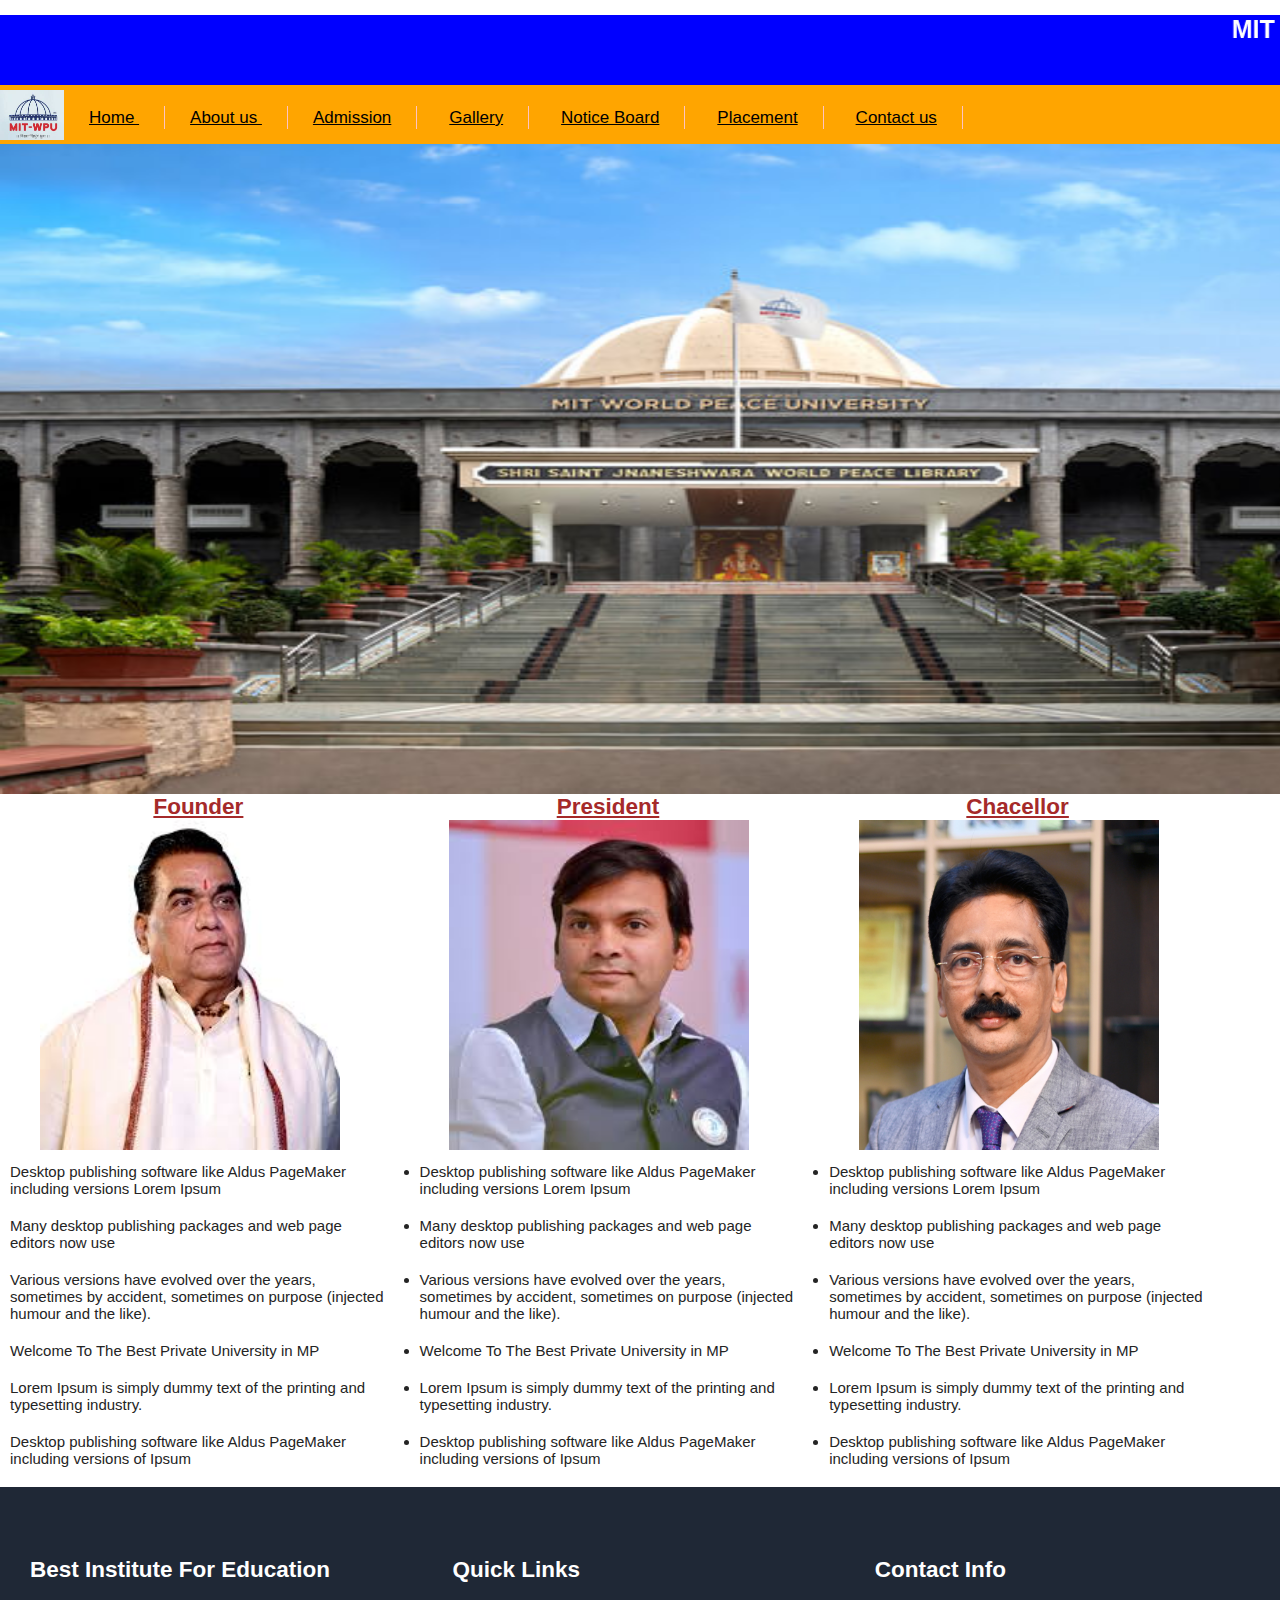
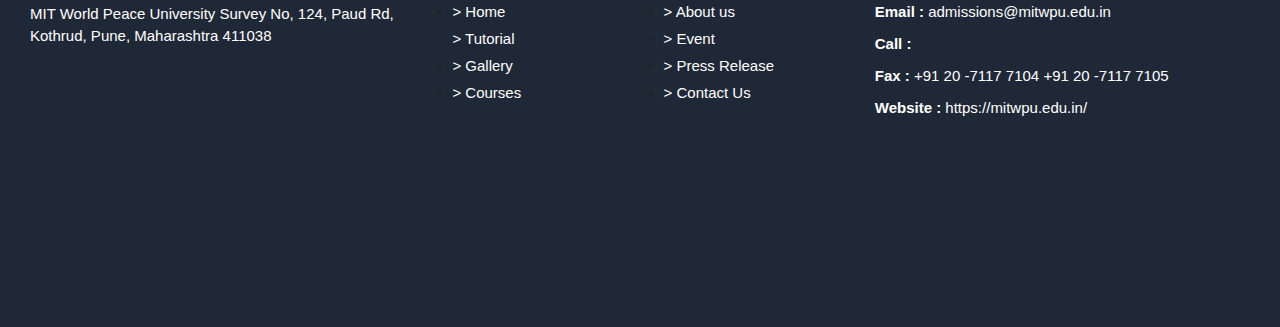
<file: index.html>
<!DOCTYPE html>
<html>
  <head>
     <title>College Website</title>
	 <link rel="stylesheet" href="style.css">
    <link rel="stylesheet" href="https://cdn.jsdelivr.net/npm/bootstrap@4.5.3/dist/css/bootstrap.min.css" integrity="sha384-TX8t27EcRE3e/ihU7zmQxVncDAy5uIKz4rEkgIXeMed4M0jlfIDPvg6uqKI2xXr2" crossorigin="anonymous">
    <script src="https://code.jquery.com/jquery-3.5.1.slim.min.js" integrity="sha384-DfXdz2htPH0lsSSs5nCTpuj/zy4C+OGpamoFVy38MVBnE+IbbVYUew+OrCXaRkfj" crossorigin="anonymous"></script>
    <script src="https://cdn.jsdelivr.net/npm/popper.js@1.16.1/dist/umd/popper.min.js" integrity="sha384-9/reFTGAW83EW2RDu2S0VKaIzap3H66lZH81PoYlFhbGU+6BZp6G7niu735Sk7lN" crossorigin="anonymous"></script>
    <script src="https://cdn.jsdelivr.net/npm/bootstrap@4.5.3/dist/js/bootstrap.min.js" integrity="sha384-w1Q4orYjBQndcko6MimVbzY0tgp4pWB4lZ7lr30WKz0vr/aWKhXdBNmNb5D92v7s" crossorigin="anonymous"></script>
  </head>
  
<body>
   <div class="ml-3 mr-3">
  <div class="header">
  <div class="container">
   <div class="pt-3">
    <marquee><b>MIT World Peace University, Kothrud</b> </marquee>
   </div>
  </div>
	  <div class="container">
      <img src="logo.jpeg" class="logo" alt="Logo">
	  </div>

	  <nav
	    <div class="B1">
		 <a href="">Home </a>
		 <a href="about.html">About us </a>
		 <a href="Admission.html">Admission</a>
		 <a href="gallery.html">Gallery</a>
		 <a href="NotesBoard.html">Notice Board</a>
		 <a href="Placement.html">Placement</a>
		 <a href="Contact.html">Contact us</a>
		 </div>
	  </nav>
	  
	 <div  class="slider">
	 <img src="mit 1.jpg">
	 </div>
	 
	<div  class="main-section pt-5">
      <div class="event">
      <h2 class="heading"><u>Founder</u></h2>
	  <img src="karad vish.jpeg" class="image-dir"> 
      <div>
         <ul>
               <li> Desktop publishing software like Aldus PageMaker including versions Lorem Ipsum</li>
               <li> Many desktop publishing packages and web page editors now use</li>
               <li> Various versions have evolved over the years, sometimes by accident, sometimes on purpose (injected humour and the like).</li>
               <li> Welcome To The Best Private University in MP</li>
               <li> Lorem Ipsum is simply dummy text of the printing and typesetting industry.</li>
               <li> Desktop publishing software like Aldus PageMaker including versions of Ipsum</li>
         </ul>
      </div>
     </div>
   </div>
   </div>
   
   <div class="event">
      <h2 class="heading"><u>President</u></h2>
	   <img src="president.jpeg" class="image-dir"> 
      <div>
         
            <ul>
               <li> Desktop publishing software like Aldus PageMaker including versions Lorem Ipsum</li>
               <li> Many desktop publishing packages and web page editors now use</li>
               <li> Various versions have evolved over the years, sometimes by accident, sometimes on purpose (injected humour and the like).</li>
               <li> Welcome To The Best Private University in MP</li>
               <li> Lorem Ipsum is simply dummy text of the printing and typesetting industry.</li>
               <li> Desktop publishing software like Aldus PageMaker including versions of Ipsum</li>
            </ul>
         
      </div>
   </div>
   
   <div class="event">
      <h2 class="heading"><u>Chacellor</u></h2>
	   <img src="chancelor.jpg" class="image-dir"> 
      <div>
         
            <ul>
              
               <li> Desktop publishing software like Aldus PageMaker including versions Lorem Ipsum</li>
               <li> Many desktop publishing packages and web page editors now use</li>
               <li> Various versions have evolved over the years, sometimes by accident, sometimes on purpose (injected humour and the like).</li>
               <li> Welcome To The Best Private University in MP</li>
               <li> Lorem Ipsum is simply dummy text of the printing and typesetting industry.</li>
               <li> Desktop publishing software like Aldus PageMaker including versions of Ipsum</li>
            </ul>
         
      </div>
   </div>
   
   </div>
	 
	
	
	
<div class="footer d-flex flex-row">
   <div class="container-foot">
      <div class="footer-sect">
         <h2>Best Institute For Education</h2>
         <p>MIT World Peace University
            Survey No, 124, Paud Rd, Kothrud, Pune, Maharashtra 411038</p>
         
      </div>
      <div class="footer-sect">
         <h2>Quick Links</h2>
         <ul class="footer-menu">
            <li><a href="#"> > Home</a></li>
            <li><a href="#"> > About us</a></li>
            <li><a href="#"> > Tutorial</a></li>
            <li><a href="#"> > Event</a></li>
            <li><a href="#"> > Gallery</a></li>
            <li><a href="#"> > Press Release</a></li>
            <li><a href="#"> > Courses</a></li>
            <li><a href="#"> > Contact Us</a></li>
         </ul>
      </div>




      <div class="footer-sect">
         <h2>Contact Info</h2>
         <ul class="footer-contact">
            <li><b>Email :</b> 
               admissions@mitwpu.edu.in </li>
            <li><b>Call :</b></li>
            <li><b>Fax :</b> 
               +91 20 -7117 7104
               +91 20 -7117 7105
            </li>
            <li><b>Website :</b> https://mitwpu.edu.in/ </li>
         </ul>
      </div>
      
   </div>   
</div>

</div>

</div>

</body>
</html>
</file>
<file: style.css>
*{
	padding:0px;
	margin:0px;
 }
body,html{
		
	      font-family:Roboto, sans-serif, arial;
	      font-size:15px;
		  color:#242424;
		  
}
.heading{
	color: brown;
	text-align: center;
}
.image-dir{
	height: 330px;
	width: 300px;
	margin-left: 10%;
}

.header{
	background-color: blue;
	padding:0px;
	color: white;
	font-size:25px;

}
.header b{
	
	color: #ffffff
	
	font-size:25px;
}
.container{
		   width:100%;
		   height:20px;
		   margin:15px auto;
		   
		  }

	  
.logo{
	   width:5%;
	   height:50px;
	   margin-bottom:13px;
	   position:relative;
	   top:40px;
	   
	   float:left;
	   
	   
	 }
nav{
		background:orange;
		width:1492px;
		float:center;
		padding:15px;
}
nav a{
	    color: black;
		text-decoration:bolt;
		font-size:17px;
		padding:2px 25px;
		border-right: 1px solid #ffc3c3;
     }
 
.event {
     width: 31%;
     margin-right: 1%;
     float: left;
	 
}
 .event div {
     padding:10px;	; 
}
 .event ul li {
     margin-bottom: 20px;
     width: 100%;
     float: left;
	 
}


		

.slider img{
		width:1500px;
		height:650px;
		display: flex;
	
		
}

 
.footer {
     background-color:#1f2836;
     padding:70px 0px;
     width:100%;
	 height: 300px;
     float:left;
	 padding-left: 30px;
}
 .footer-sect {
     width:33%;
     float:left;
}
 .footer-sect h2 {
     color:#fff;
     margin-bottom: 20px;
}
 .footer-sect p {
     color: #fff;
     line-height: 22px;
     padding:0px 20px 20px 0px;
}
 .footer-menu li {
     width: 50%;
     float: left;
     margin-bottom: 10px;
}
 .footer-menu li a {
     color:#fff;
     text-decoration: none;
}
 .footer-contact li {
     margin-bottom:15px;
     list-style: none;
     color: #fff;
}

.hr-line{
	background-color: #ffffff;
}
</file>
